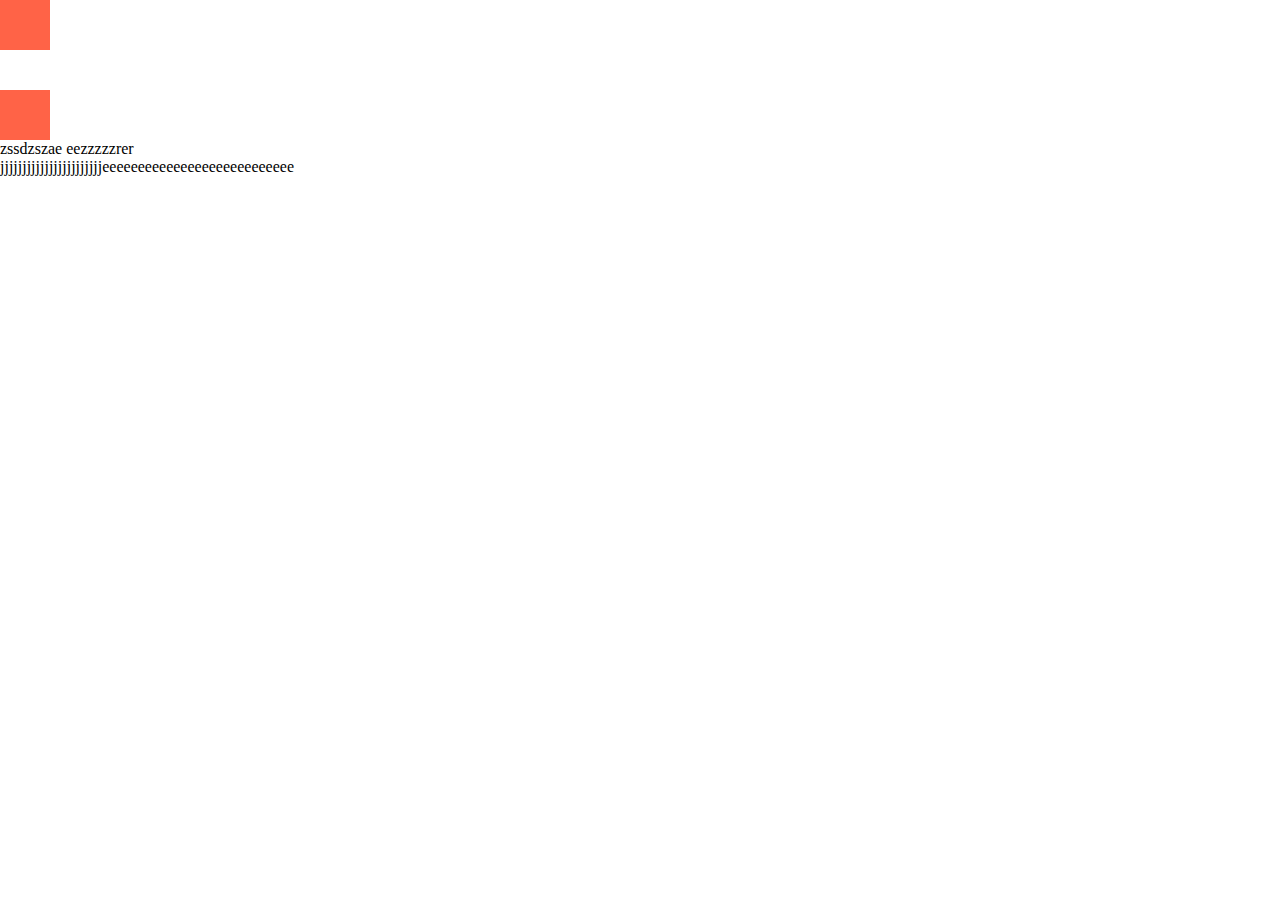
<file: JAVASCRIPT/2-java/index.html>
<!DOCTYPE html>
<html lang="en">
<head>
    <meta charset="UTF-8">
    <meta http-equiv="X-UA-Compatible" content="IE=edge">
    <meta name="viewport" content="width=device-width, initial-scale=1.0">
    <title>Document</title>
    <style>
        *{
            margin: 0;
            padding: 0;
            box-sizing: border-box;
        }
        .car-1{background-color: tomato;
            width: 50px;
            height: 50px;
            margin-bottom: 40px;
        }
        .car-2{
            background-color: tomato;
            width: 50px;
            height: 50px;
        }
    </style>
</head>

<body>
    <section>
        <div class="car-1" id="ret"></div>
        <div class="car-2" id="jit"></div>
    zssdzszae   eezzzzzrer</section>
</body>
<script src="script.js"></script>jjjjjjjjjjjjjjjjjjjjjjjeeeeeeeeeeeeeeeeeeeeeeeeeee
</html>
</file>
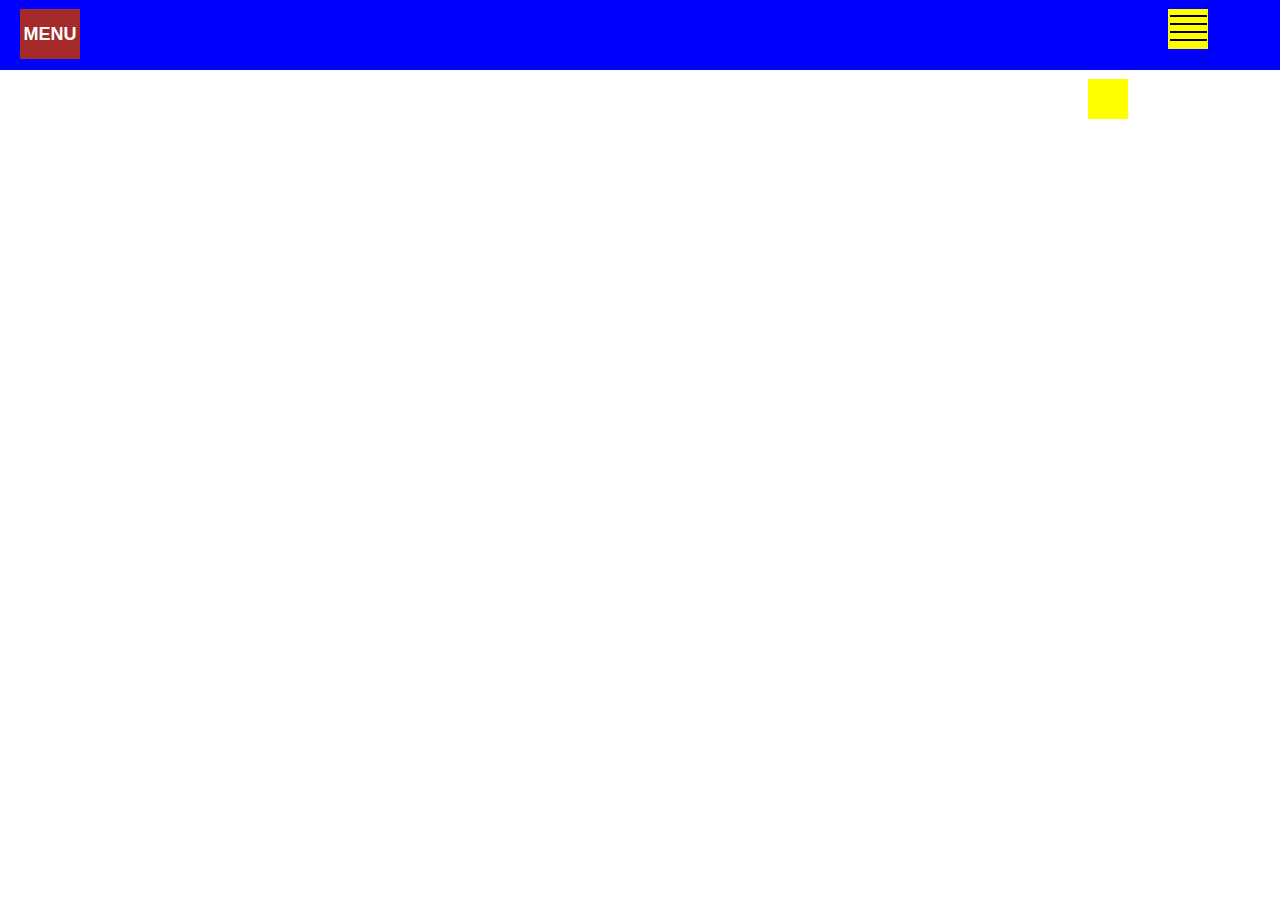
<file: JAVASCRIPT/1-MENU/menu.html>
<!DOCTYPE html>
<html lang="en">
<head>
    <meta charset="UTF-8">
    <meta http-equiv="X-UA-Compatible" content="IE=edge">
    <meta name="viewport" content="width=device-width, initial-scale=1.0">
    <link rel="stylesheet" href="menu.css">
    <title>MENU</title>
</head>
<body>
        <header>
            <div class="menu">MENU</div>
            <div class="nav" id="capt">
            <div class="bar"></div>
            <div class="bar"></div>
            <div class="bar"></div>
            <div class="bar"></div>
            </div>
        </header>
        <aside id="aside"></aside>
    </div>
    <div class="nav"></div>
</body>
<script src="Script.js"></script>
</html>
</file>
<file: JAVASCRIPT/1-MENU/menu.css>
*{
    margin: 0;
    padding: 0;
    box-sizing: border-box;
}
:root{
    --decolage:9px;
}
header{
background-color: blue;
width: 100%;
height: 70px;
display: flex;
flex-wrap: wrap;
}
.menu{
    background-color: brown;
    width: 60px;
    height: 50px;
    margin-top: var(--decolage);
    margin-left: 20px;
    color: #fff;
    font-size: 18px;
    display: flex;
    justify-content: center;
    align-items: center;
    font-family: Arial, Helvetica, sans-serif;
    font-weight: bold;
}
.nav{
    background-color:yellow;
    width: 40px;
    height: 40px;
    margin-top: var(--decolage);
    margin-left: 85%;    
}
.bar{
   width:37px;
   height: 8px;
   border-bottom:2px solid black ; 
   margin-left:2px ;
}
aside{
    background-color: tomato;
    width: 270px;
    height: 555px;
    position: fixed;
    left: -100vw;
    transition: all .5s easep;
}
</file>
